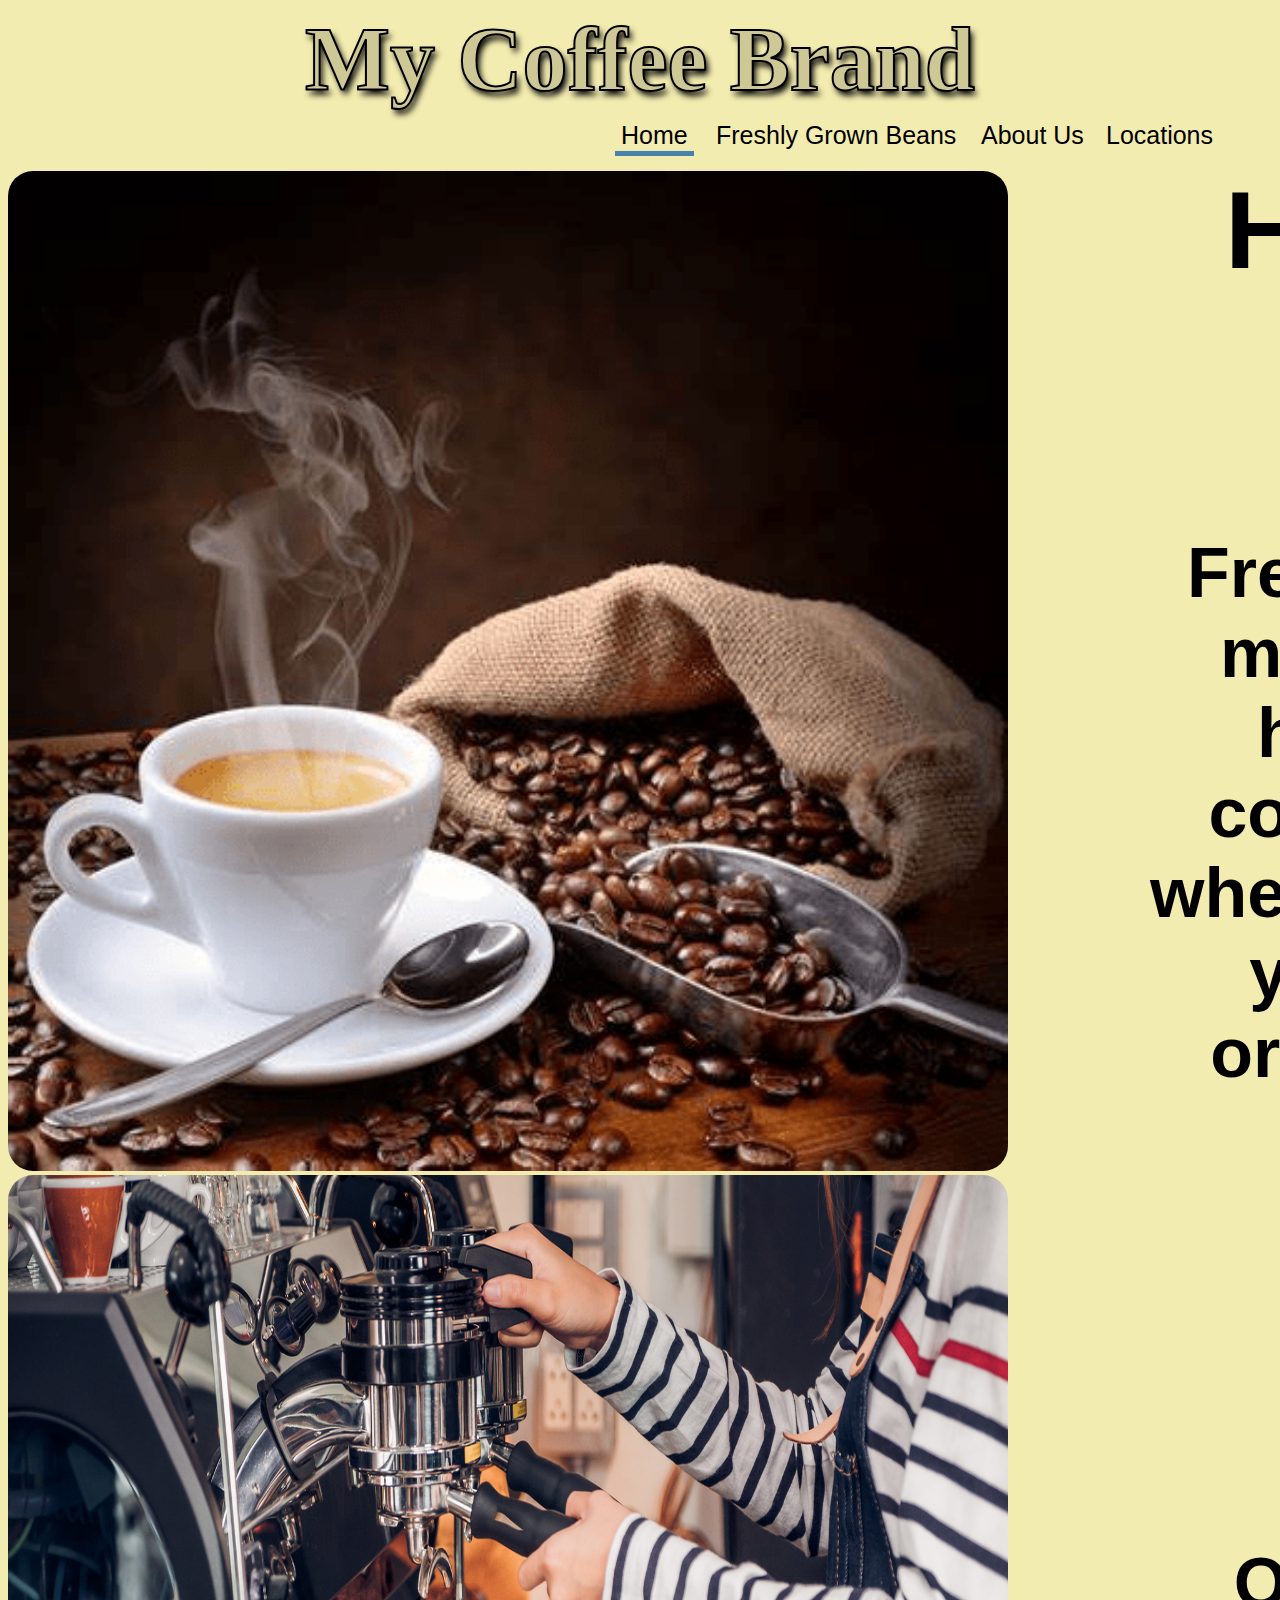
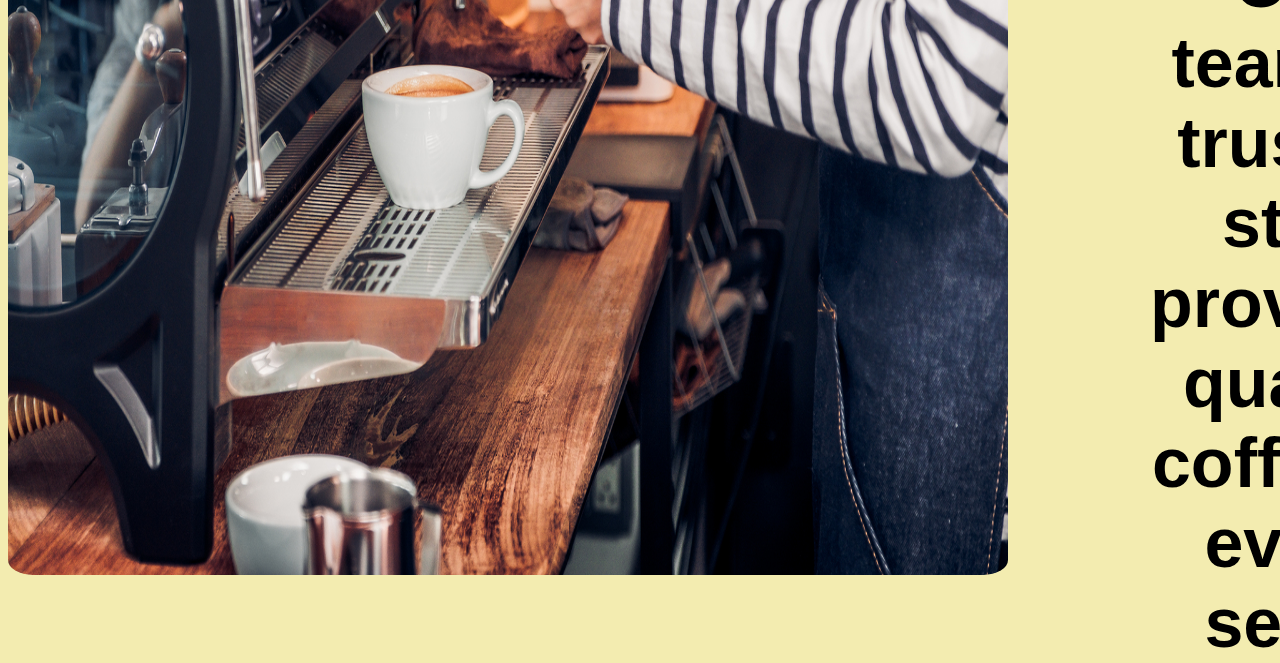
<file: index.html>
<!DOCTYPE html>
<html>
<head>
<link rel="shortcut icon" type="image/x-icon" href="./images/logo.png"/>
<title>My Coffee Brand</title>
</head>
<link rel="stylesheet" href="css.css">
<style>
.Redirect2{
border-bottom-width:5px;
border-bottom-color:#6bc2ff;
}
</style>
<body style=background-color:#F3ECB0;>
<div style="min-width: 960px; margin: 0 auto;">

<h1 class="mycoffee">My Coffee Brand</h1>
<button onclick="location.href = 'beans.html';" class="Redirect1">Freshly Grown Beans</button>
<button onclick="location.href = 'index.html';" class="Redirect2">Home</button>
<button onclick="location.href = 'about.html';" class="Redirect3">About Us</button>
<button onclick="location.href = 'locations.html';" class="Redirect4">Locations</button>
<img class="coffee1" src="./images/coffee.png">
<h2 class="headerb1">Home<h2>
<h2 class="headerp3">Freshly made<br> hot coffee<br> whenever you<br> order!<h2>
<img class="coffee4" src="./images/workers.jpg">
<h2 class="headerp2"><br><br><br><br><br><br><br>Our team of<br>trusted staff<br> provides quality<br> coffee at<br> every serve<h2>
</body>
</html>
</file>
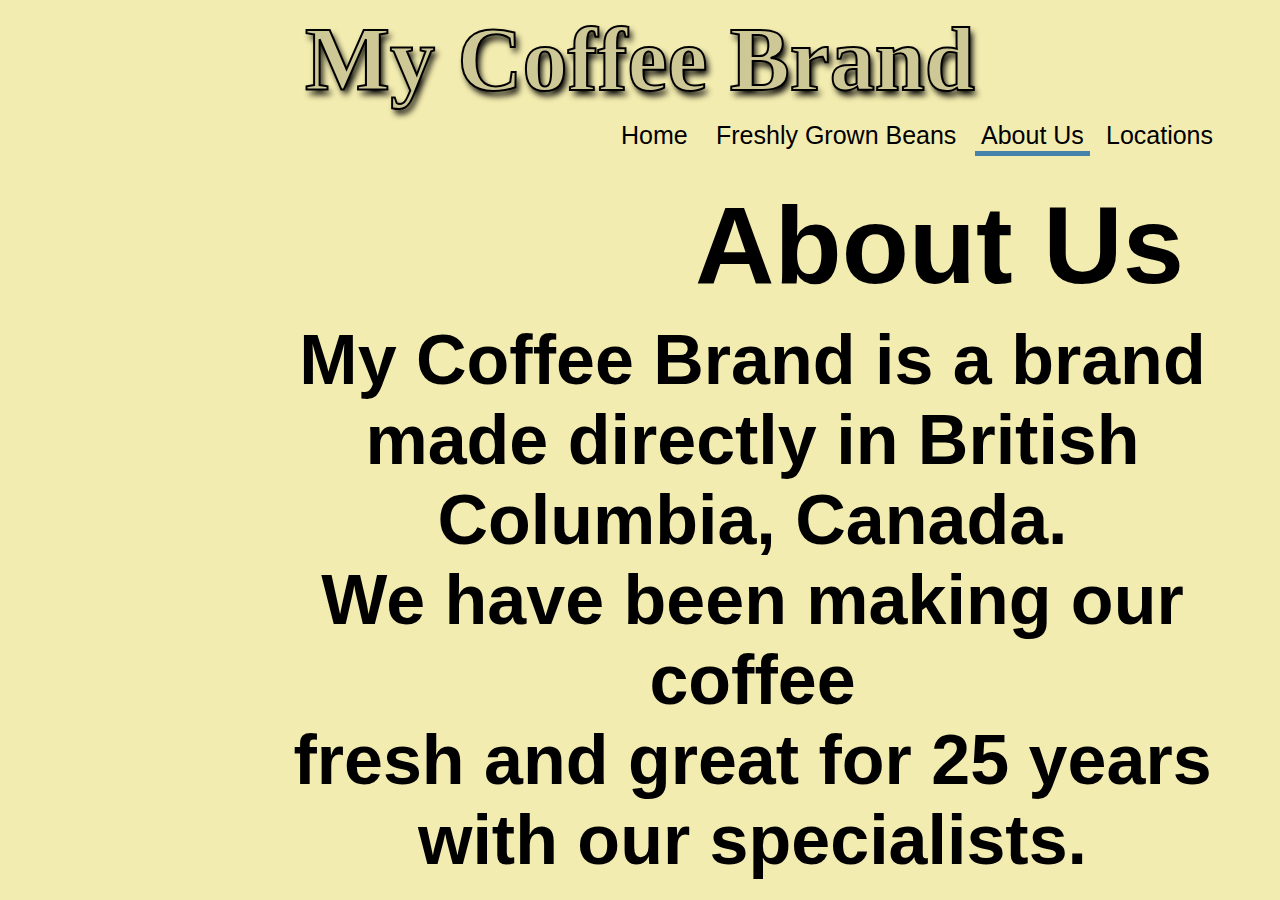
<file: about.html>
<!DOCTYPE html>
<html>
<head>
<link rel="shortcut icon" type="image/x-icon" href="./images/logo.png"/>
<title>My Coffee Brand</title>
</head>
<link rel="stylesheet" href="css.css">
<style>
.Redirect3{
border-bottom-width:5px;
border-bottom-color:#6bc2ff;
}
</style>
<body style=background-color:#F3ECB0;>
<h1 class="mycoffee">My Coffee Brand</h1>
<button onclick="location.href = 'beans.html';" class="Redirect1">Freshly Grown Beans</button>
<button onclick="location.href = 'index.html';" class="Redirect2">Home</button>
<button onclick="location.href = 'about.html';" class="Redirect3">About Us</button>
<button onclick="location.href = 'locations.html';" class="Redirect4">Locations</button>
<h2 class="headerb4">About Us<h2>
<p class="paragraph3">My Coffee Brand is a brand<br> made directly in British Columbia, Canada.<br> We have been making our coffee<br> fresh and great for 25 years<br> with our specialists.<br>
</body>
</html>
</file>
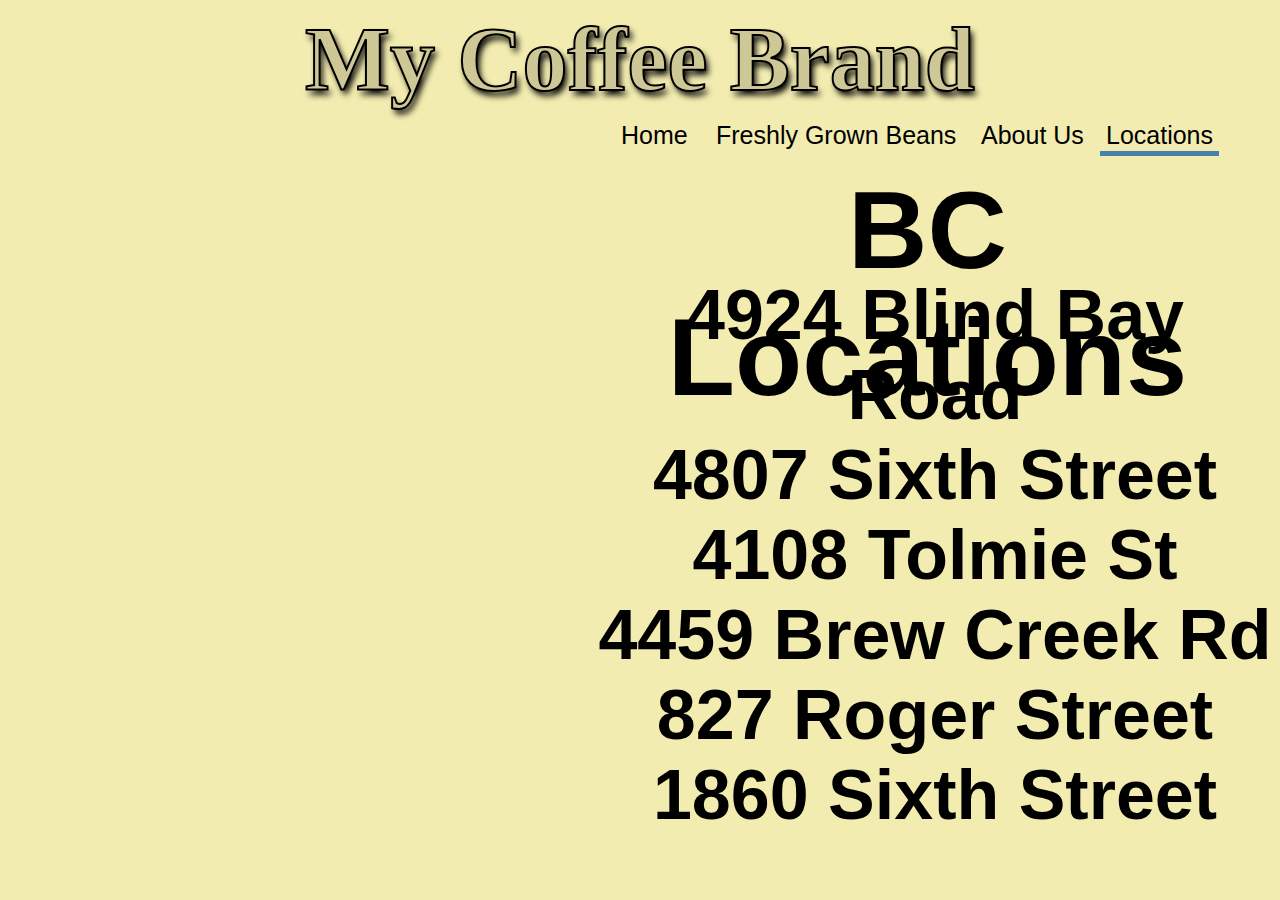
<file: BC.html>
<!DOCTYPE html>
<html>
<head>
<link rel="shortcut icon" type="image/x-icon" href="./images/logo.png"/>
<title>My Coffee Brand</title>
</head>
<link rel="stylesheet" href="css.css">
<style>
.Redirect4{
border-bottom-width:5px;
border-bottom-color:#6bc2ff;
}
</style>
<body style=background-color:#F3ECB0;>
<h1 class="mycoffee">My Coffee Brand</h1>
<button onclick="location.href = 'beans.html';" class="Redirect1">Freshly Grown Beans</button>
<button onclick="location.href = 'index.html';" class="Redirect2">Home</button>
<button onclick="location.href = 'about.html';" class="Redirect3">About Us</button>
<button onclick="location.href = 'locations.html';" class="Redirect4">Locations</button>
<h2 class="headerb6">BC Locations<h2>
<p class="paragraph7">4924  Blind Bay Road<br>4807  Sixth Street<br>4108  Tolmie St<br>4459  Brew Creek Rd<br>827  Roger Street<br>1860  Sixth Street</p>
</body>
</html>
</file>
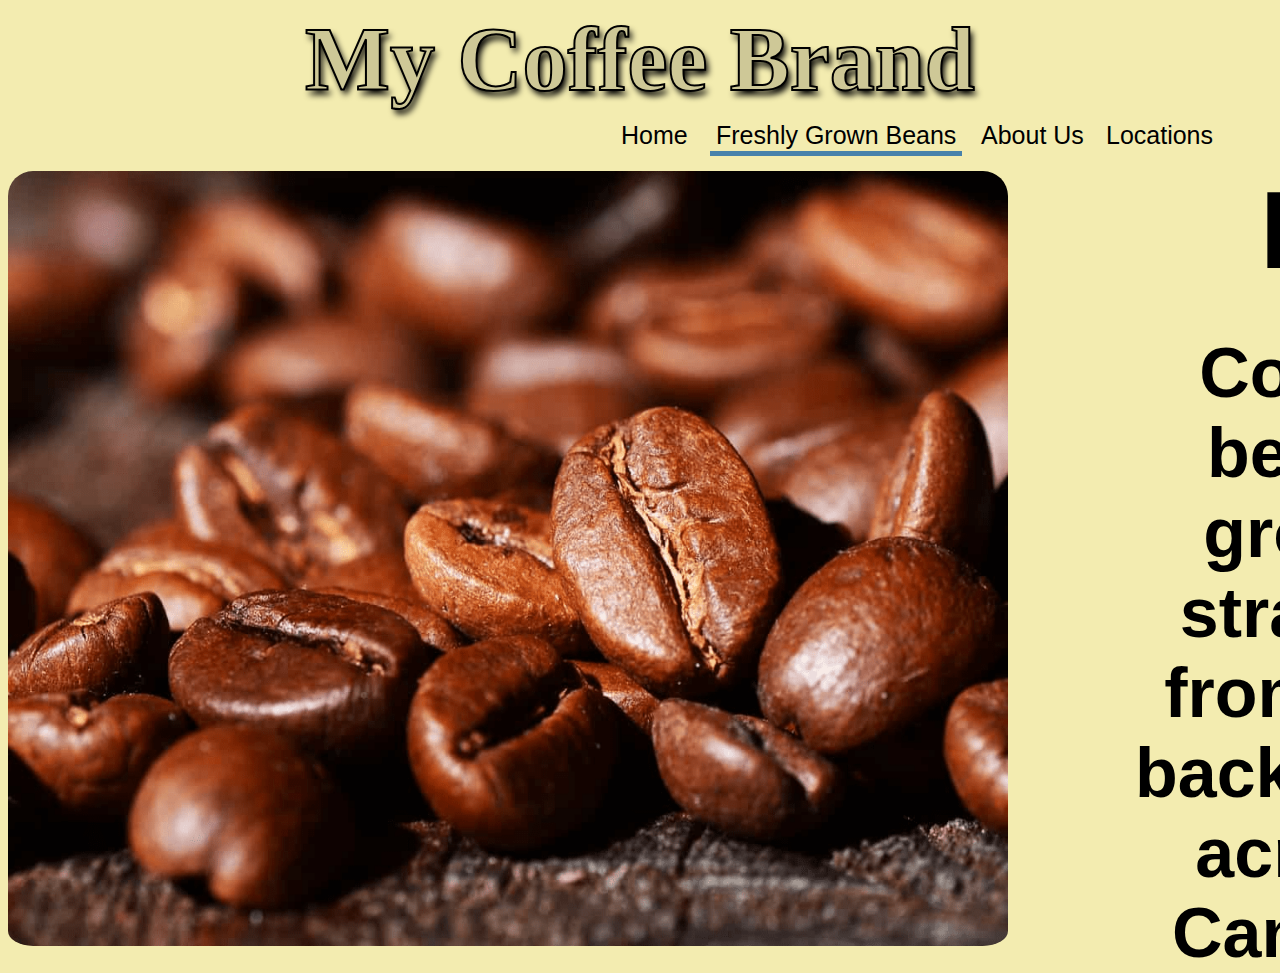
<file: beans.html>
<!DOCTYPE html>
<html>
<head>
<link rel="shortcut icon" type="image/x-icon" href="./images/logo.png"/>
<title>My Coffee Brand</title>
</head>
<link rel="stylesheet" href="css.css">
<style>
.Redirect1{
border-bottom-width:5px;
border-bottom-color:#6bc2ff;
}
</style>
<body style=background-color:#F3ECB0;>
<h1 class="mycoffee">My Coffee Brand</h1>
<button onclick="location.href = 'beans.html';" class="Redirect1">Freshly Grown Beans</button>
<button onclick="location.href = 'index.html';" class="Redirect2">Home</button>
<button onclick="location.href = 'about.html';" class="Redirect3">About Us</button>
<button onclick="location.href = 'locations.html';" class="Redirect4">Locations</button>
<img class="coffee3" src="./images/coffeebeans.png">
<h2 class="headerb2">Beans<h2
<h2 class="headerp4">Coffee beans<br> grown straight<br> from our<br> backyards across<br> Canada.<h2
</body>
</html>
</file>
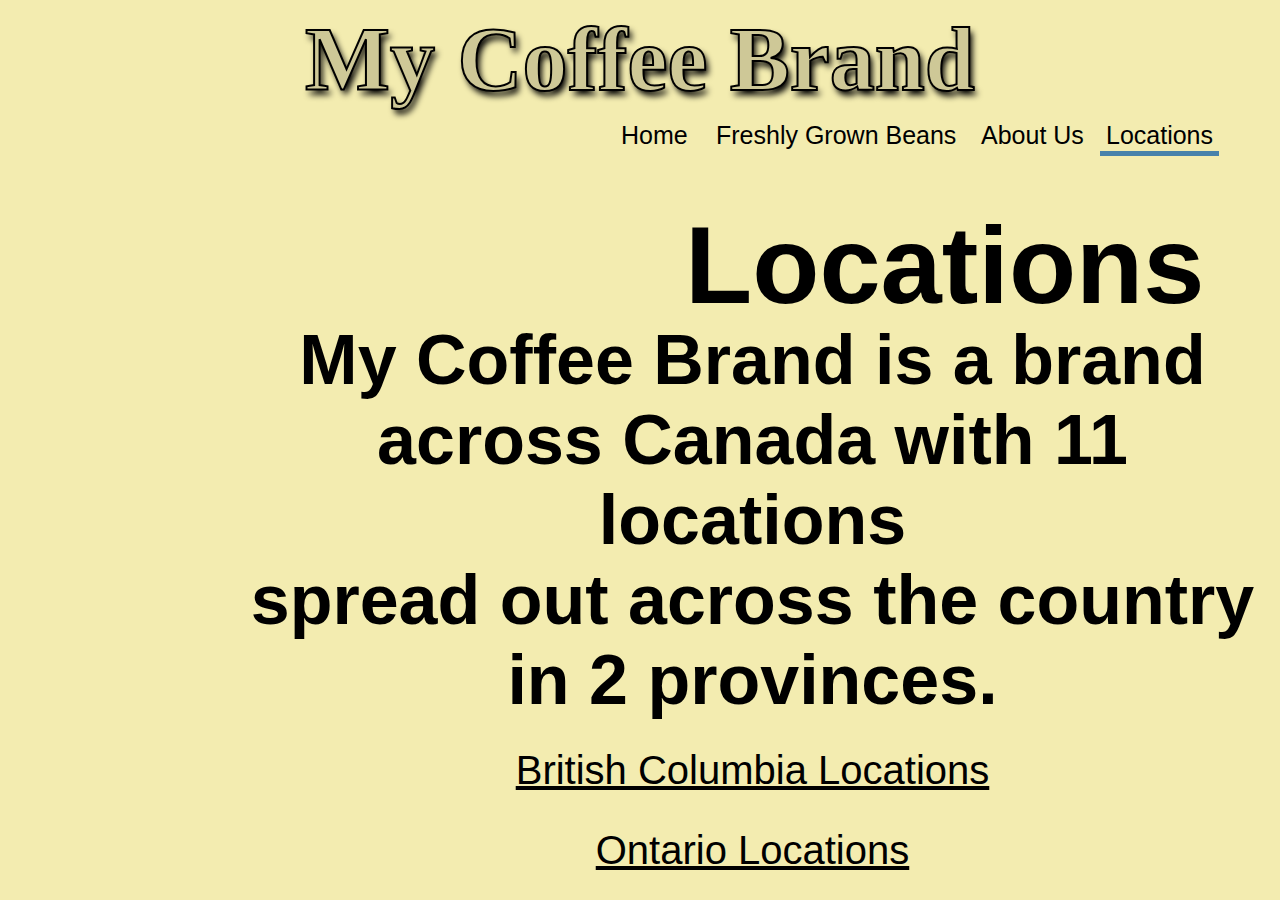
<file: locations.html>
<!DOCTYPE html>
<html>
<head>
<link rel="shortcut icon" type="image/x-icon" href="./images/logo.png"/>
<title>My Coffee Brand</title>
</head>
<link rel="stylesheet" href="css.css">
<style>
.Redirect4{
border-bottom-width:5px;
border-bottom-color:#6bc2ff;
}
</style>
<body style=background-color:#F3ECB0;>
<h1 class="mycoffee">My Coffee Brand</h1>
<button onclick="location.href = 'beans.html';" class="Redirect1">Freshly Grown Beans</button>
<button onclick="location.href = 'index.html';" class="Redirect2">Home</button>
<button onclick="location.href = 'about.html';" class="Redirect3">About Us</button>
<button onclick="location.href = 'locations.html';" class="Redirect4">Locations</button>
<h2 class="headerb5">Locations<h2>
<p class="paragraph6">My Coffee Brand is a brand<br> across Canada with 11 locations<br> spread out across the country in 2 provinces.<br><button onclick="location.href = 'BC.html';" class="Redirect5"><u>British Columbia Locations</u></button><br><button onclick="location.href = 'Ontario.html';" class="Redirect6"><u>Ontario Locations</u></button></p>
</body>
</html>
</file>
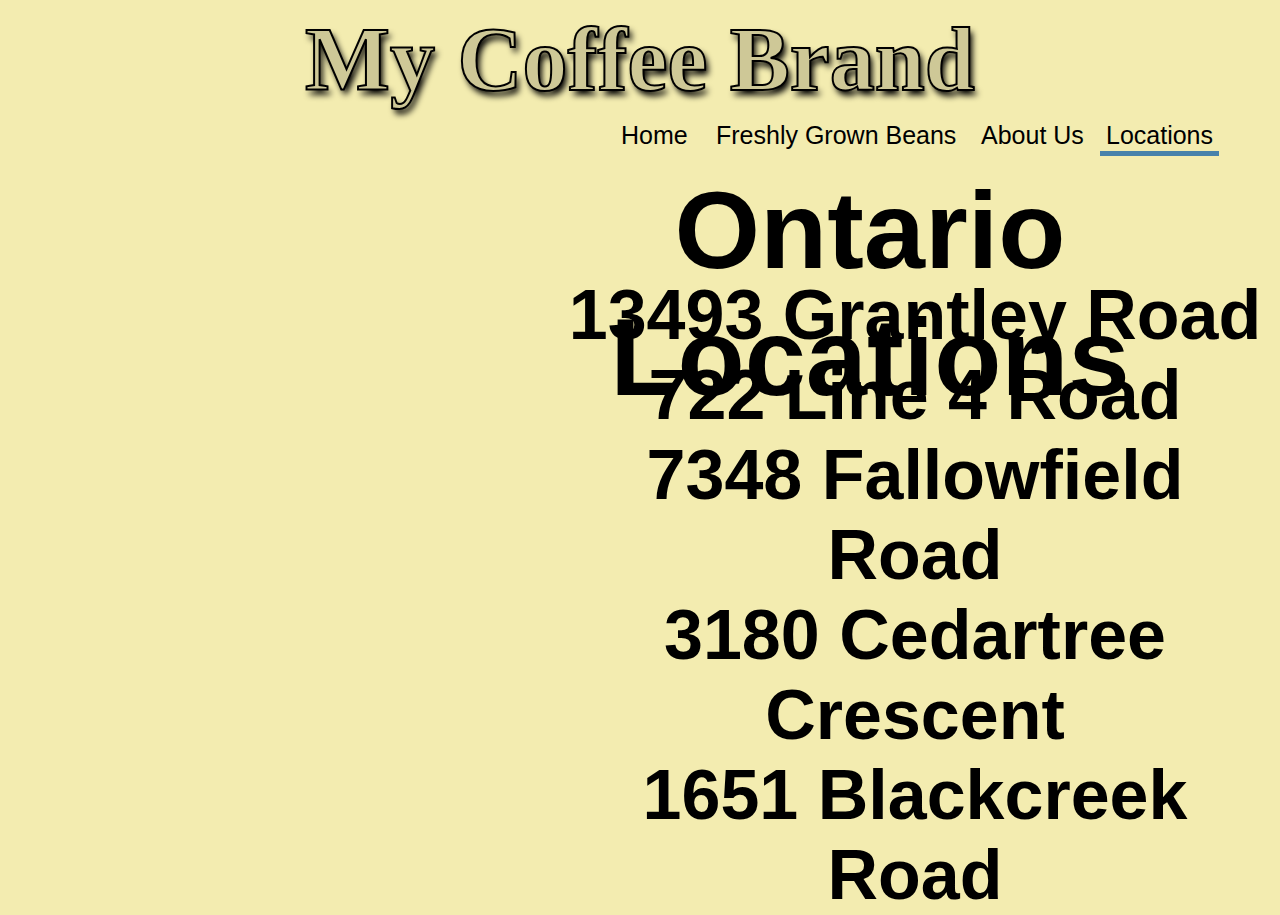
<file: Ontario.html>
<!DOCTYPE html>
<html>
<head>
<link rel="shortcut icon" type="image/x-icon" href="./images/logo.png"/>
<title>My Coffee Brand</title>
</head>
<link rel="stylesheet" href="css.css">
<style>
.Redirect4{
border-bottom-width:5px;
border-bottom-color:#6bc2ff;
}
</style>
<body style=background-color:#F3ECB0;>
<h1 class="mycoffee">My Coffee Brand</h1>
<button onclick="location.href = 'beans.html';" class="Redirect1">Freshly Grown Beans</button>
<button onclick="location.href = 'index.html';" class="Redirect2">Home</button>
<button onclick="location.href = 'about.html';" class="Redirect3">About Us</button>
<button onclick="location.href = 'locations.html';" class="Redirect4">Locations</button>
<h2 class="headerb7">Ontario Locations<h2>
<p class="paragraph5">13493 Grantley Road<br>722 Line 4 Road<br>7348 Fallowfield Road<br>3180 Cedartree Crescent<br>1651 Blackcreek Road</p>
</body>
</html>
</file>
<file: css.css>
.mycoffee{
padding-top:0px;
font-size:90px;
color:#CEC897;
text-align:center;
text-shadow:3px 5px 6px black;
-webkit-text-stroke: 2px black;
margin-top:0px;
}
.body{
min-height:830px;
min-width: 1130px;
}
.header2{
font-size:90px;
color:black;
text-align:center;
font-family:helvetica;
Text-align:left;
left:40%;
top:25%;
}
.headerp{
font-size:70px;
color:black;
text-align:center;
font-family:helvetica;
Text-align:center;
left:40%;
top:25%;
}
.headerp2{
font-size:70px;
color:black;
text-align:center;
font-family:helvetica;
Text-align:center;
position:absolute;
left:1150px;
top:925px;
}
.headerp3{
font-size:70px;
color:black;
text-align:center;
font-family:helvetica;
Text-align:center;
position:absolute;
left:1150px;
top:475px;
}
.headerp4{
font-size:70px;
color:black;
text-align:center;
font-family:helvetica;
Text-align:center;
position:absolute;
left:1135px;
top:275px;
}
.headerb{
font-size:110px;
color:black;
text-align:center;
font-family:helvetica;
left:40%;
position:absolute;
top:25%;
padding-bottom:0px;
}
.paragraph3{
font-size:70px;
color:black;
text-align:center;
font-family:helvetica;
Text-align:center;
position:absolute;
left:225px;
top:250px;
}
.paragraph4{
font-size:70px;
color:black;
text-align:center;
font-family:helvetica;
Text-align:center;
position:absolute;
left:32.5%;
top:205px;
}
.paragraph5{
font-size:70px;
color:black;
text-align:center;
font-family:helvetica;
Text-align:center;
position:absolute;
left:550px;
top:205px;
}
.paragraph6{
font-size:70px;
color:black;
text-align:center;
font-family:helvetica;
Text-align:center;
position:absolute;
left:225px;
top:250px;
}
.paragraph7{
font-size:70px;
color:black;
text-align:center;
font-family:helvetica;
Text-align:center;
position:absolute;
left:590px;
top:205px;
}
.headerb4{
font-size:110px;
color:black;
text-align:center;
font-family:helvetica;
left:695px;
position:absolute;
top:90px;
padding-bottom:0px;
}
.headerb5{
font-size:110px;
color:black;
text-align:center;
font-family:helvetica;
left:685px;
position:absolute;
top:110px;
padding-bottom:0px;
float:center;
}
.headerb6{
font-size:110px;
color:black;
text-align:center;
font-family:helvetica;
left:575px;
position:absolute;
top:75px;
padding-bottom:0px;
}
.headerb7{
font-size:110px;
color:black;
text-align:center;
font-family:helvetica;
left:460px;
position:absolute;
top:75px;
padding-bottom:0px;
}
.headerb1{
font-size:110px;
color:black;
text-align:center;
font-family:helvetica;
left:1225px;
top:75px;
position:absolute;
padding-bottom:0px;
}
.headerb2{
font-size:110px;
color:black;
text-align:center;
font-family:helvetica;
position:absolute;
left:1260px;
top:75px;
padding-bottom:0px;
}
.header3{
font-size:90px;
color:black;
text-shadow:3px 5px 6px black;
font-family:helvetica;
text-align:center;
left:42%;
top:20.5%;
}
.header4{
font-size:70px;
color:black;
text-shadow:3px 5px 6px black;
font-family:helvetica;
text-align:left;
left:51%;
top:25%;
}
.coffee1{
display:inline-block;
float:left;
width:1000px;
height:1000px;
top:100%;
left:2%;
border-radius:25px;
}
.coffee4{
display:inline-block;
float:left;
width:1000px;
height:1000px;
border-radius:25px;
position:absolute;
top:1175px;
left:7.5px;
padding-bottom:10px;
}
.coffee2{
display:inline-block;
float:left;
width:650px;
top:100%;
left:2%;
border-radius:25px;
}
.coffee3{
display:inline-block;
float:left;
width:1000px;
height:775px;
border-radius:25px;
padding-bottom:10px;
}
.Redirect1{
text-align:left;
font-size:25px;
background-color:transparent;
color:black;
position:absolute;
top:120px;
left:710px;
border-width:0px;
}
.Redirect1:hover{
border-bottom-width:2px;
border-color:lightblue;
}
.Redirect2{
text-align:center;
font-size:25px;
background-color:transparent;
color:black;
border-width:0px;
position:absolute;
top:120px;
left:615px;
}
.Redirect2:hover{
border-bottom-width:2px;
border-color:lightblue;
}
.Redirect3{
text-align:right;
font-size:25px;
background-color:transparent;
color:black;
border-width:0px;
position:absolute;
top:120px;
left:975px;
}
.Redirect3:hover{
border-bottom-width:2px;
border-color:lightblue;
}
.Redirect4{
text-align:right;
font-size:25px;
background-color:transparent;
color:black;
border-width:0px;
position:absolute;
top:120px;
left:1100px;
}
.Redirect4:hover{
border-bottom-width:2px;
border-color:lightblue;
}
.purchase{
text-align:center;
font-size:25px;
background-color:black;
color:#8BC34B;
border-radius:10px;
}
.Redirect5{
text-align:center;
font-size:40px;
background-color:transparent;
color:black;
border-width:0px;
}
.Redirect5:hover{
border-width:5px;
border-color:lightblue;
}
.Redirect6{
text-align:center;
font-size:40px;
background-color:transparent;
color:black;
border-width:0px;
}
.Redirect6:hover{
border-width:5px;
border-color:lightblue;
}
.paragraph{
font-size:50px;
color:black;
font-family:helvetica;
text-align:center;
left:0%;
top:27.5%;
}
.money{
color:#8BC34B;
}
</file>
